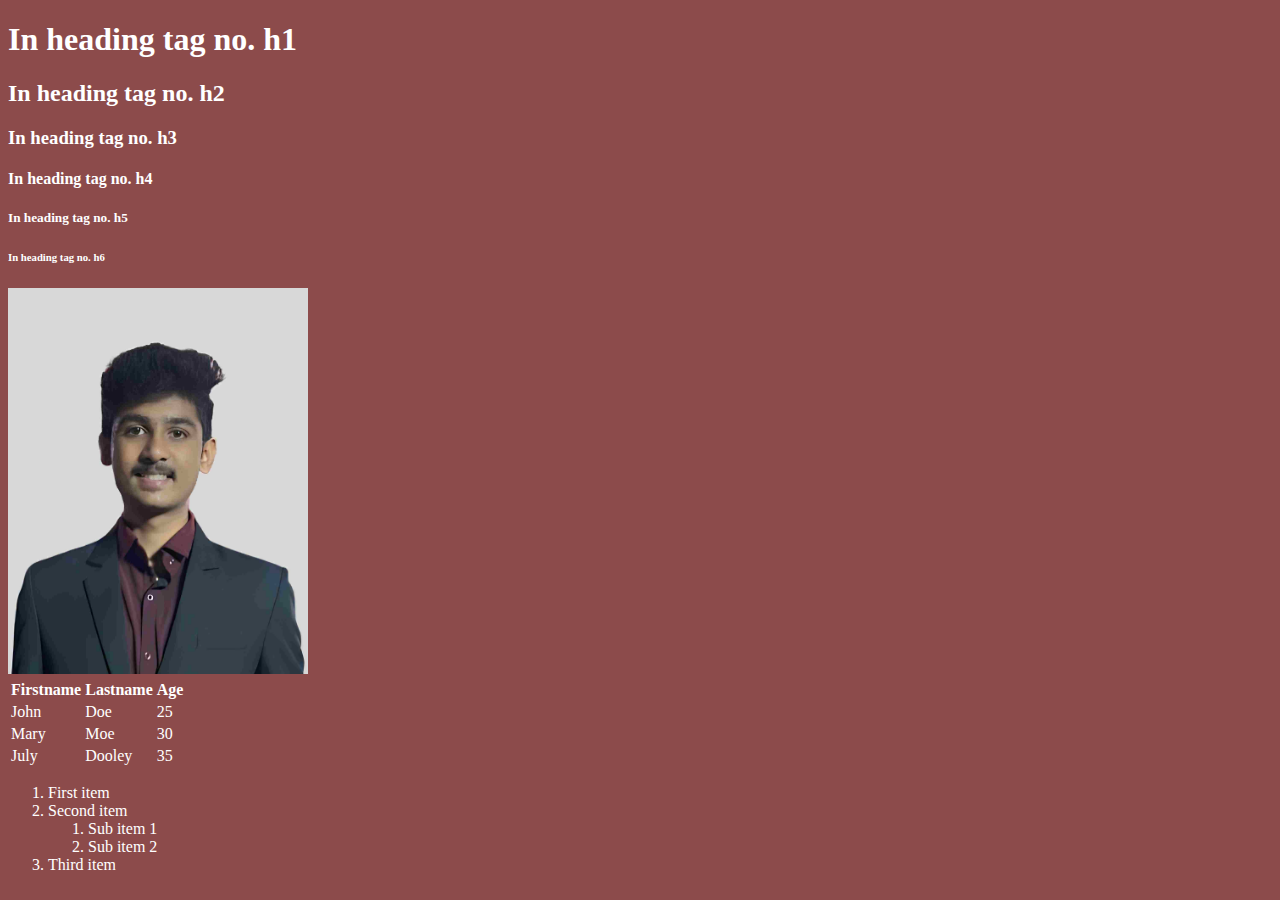
<file: index.html>
<!DOCTYPE html>
<html lang="en">
<head>
    <meta charset="UTF-8">
    <meta name="viewport" content="width=device-width, initial-scale=1.0">
    <title>Hello World</title>
    <link rel="stylesheet" href="styles.css">
</head>
<body>
    <h1>In heading tag no. h1</h1>
    <h2>In heading tag no. h2</h2>
    <h3>In heading tag no. h3</h3>
    <h4>In heading tag no. h4</h4>
    <h5>In heading tag no. h5</h5>
    <h6>In heading tag no. h6</h6>
    <img width="300" src="Image1.jpg" alt="Image 1">
    <script src="script.js"></script>
    <table>
        <tr>
            <th>Firstname</th>
            <th>Lastname</th>
            <th>Age</th>
            <!-- <th>Hii</th> -->
        </tr>
        <tr>
            <td>John</td>
            <td>Doe</td>
            <td>25</td>
        </tr>
        <tr>
            <td>Mary</td>
            <td>Moe</td>
            <td>30</td>
        </tr>
        <tr>
            <td>July</td>
            <td>Dooley</td>
            <td>35</td>
        </tr>
    </table>
        <ol>
            <li>First item</li>
            <li>Second item
                <ol>
                    <li>Sub item 1</li>
                    <li>Sub item 2</li>
                </ol>
            </li>
            <li>Third item</li>
        </ol>

</body>
</html>
</file>
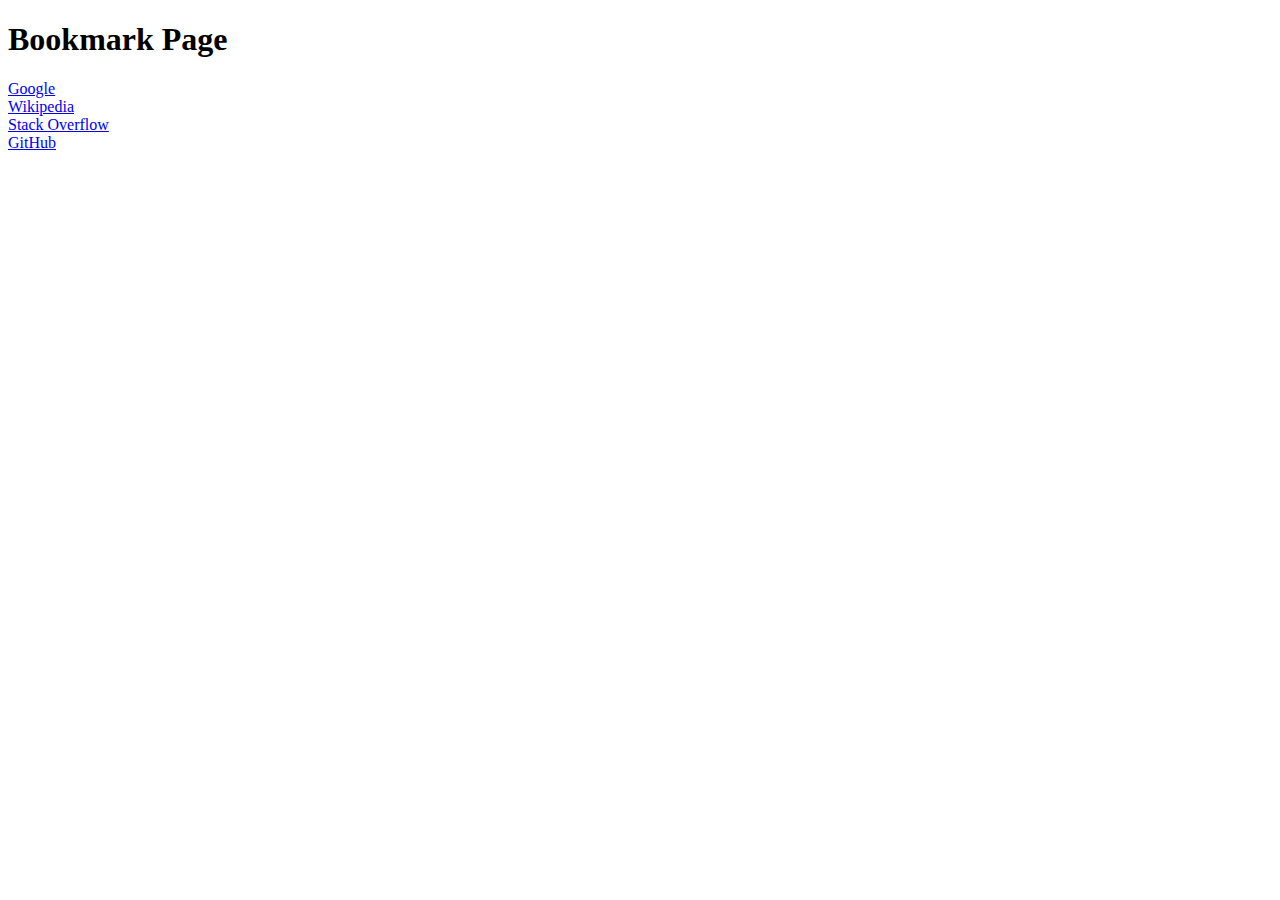
<file: bookmark.html>
<!DOCTYPE html>
<html lang="en">
<head>
    <meta charset="UTF-8">
    <meta name="viewport" content="width=device-width, initial-scale=1.0">
    <title>Document</title>
</head>
<body>
    <h1>Bookmark Page</h1>
    <a href="https://www.google.com" target="_blank">Google</a> <br>
    <a href="https://www.wikipedia.org" target="_blank">Wikipedia</a> <br>
    <a href="https://stackoverflow.com">Stack Overflow</a> <br>
    <a href="https://github.com" target="_blank">GitHub</a>  <br>
</html>
</file>
<file: styles.css>
body{
    background-color: rgb(140, 75, 75);
    color: white;
}
</file>
